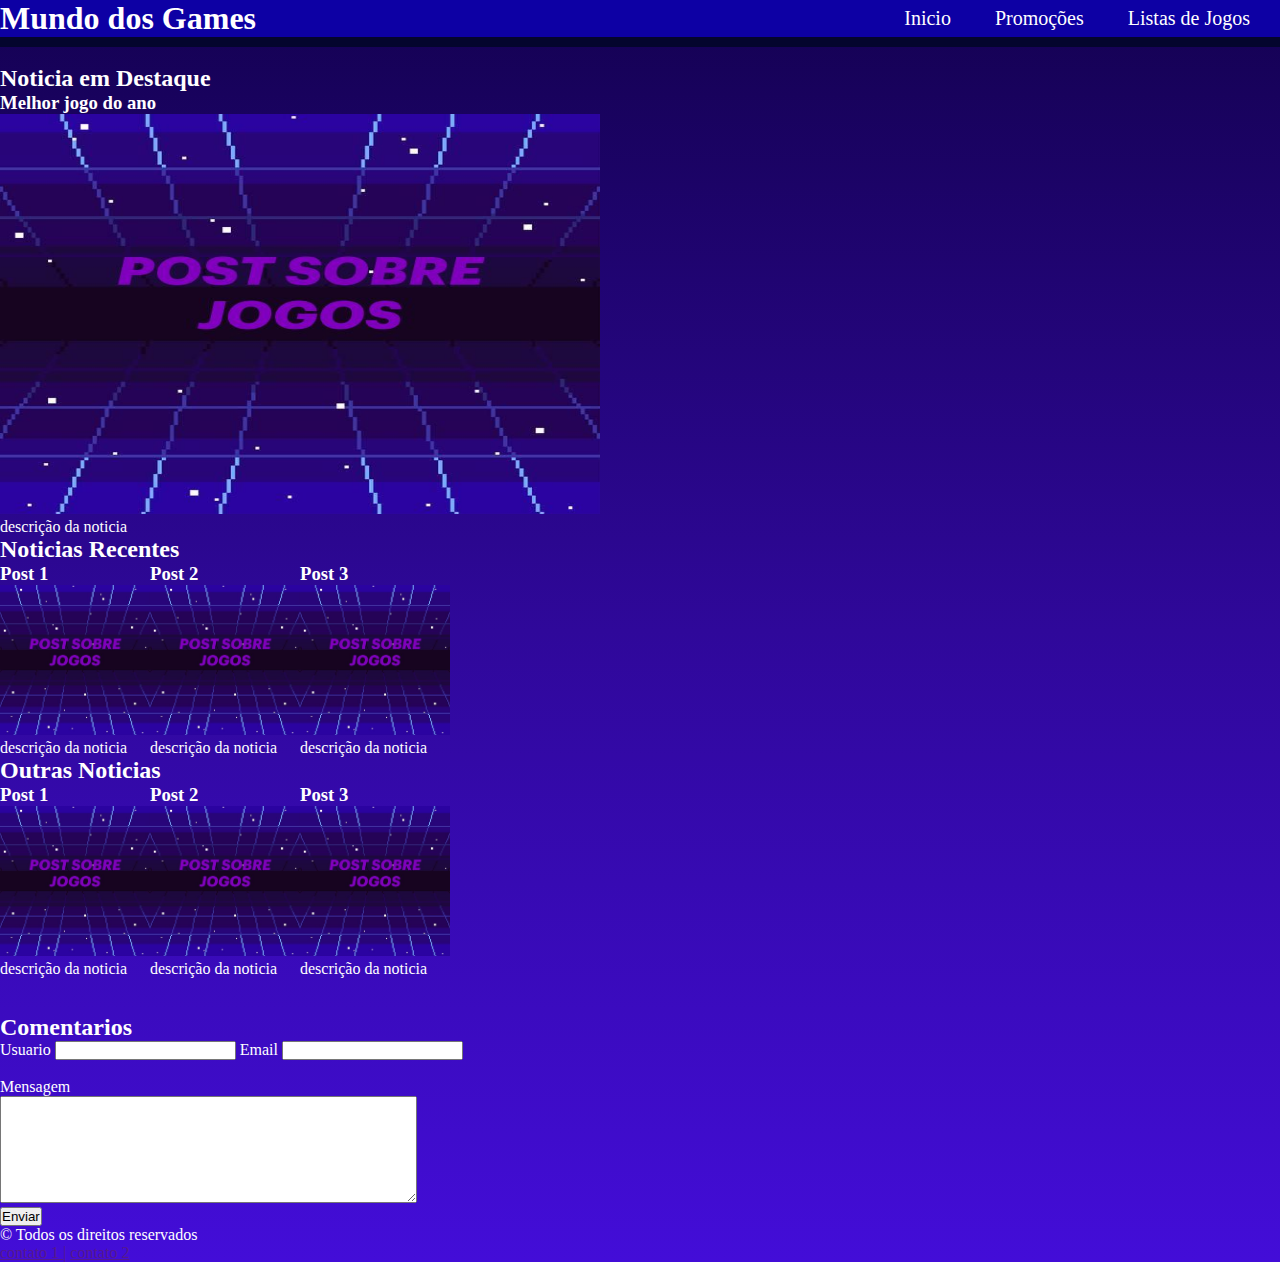
<file: index.html>
<!DOCTYPE html>
<html lang="pt-br">
<head>
    <meta charset="UTF-8">
    <meta name="viewport" content="width=device-width, initial-scale=1.0">
    <title>site de games</title>
    <link rel="stylesheet" type="text/css" href="style.css">
    <style>
        .noticias{
            display: flex;
            flex-wrap: wrap;
        }
    </style>
</head>
<body>
    <header>
        <h1>Mundo dos Games</h1>
        <nav>
            <a href="index.html">Inicio</a>
            <a href="">Promoções</a>
            <a href="">Listas de Jogos</a>
        </nav>
    </header><br>
    <main>
        <section>
            <h2>Noticia em Destaque</h2>
            <article>
                <h3>Melhor jogo do ano</h3>
                <a href=""><img src="imagem_post.jpg" height="400px" width="600" alt="imagem_post"></a>
                <p>descrição da noticia</p>
            </article>
        </section>

        <section>
            <h2>Noticias Recentes</h2>
            <div class="noticias recentes">
                <article>
                    <h3>Post 1</h3>
                    <a href=""><img src="imagem_post.jpg" alt="imagem_post" height="150px" width="150px"></a>
                    <p>descrição da noticia</p>
                </article>
                <article>
                    <h3>Post 2</h3>
                    <a href=""><img src="imagem_post.jpg" alt="imagem_post" height="150px" width="150px"></a>
                    <p>descrição da noticia</p>
                </article>
                <article>
                    <h3>Post 3</h3>
                    <a href=""><img src="imagem_post.jpg" alt="imagem_post" height="150px" width="150px"></a>
                    <p>descrição da noticia</p>
                </article>
            </div>
        </section>

        <section>
            <h2>Outras Noticias</h2>
            <div class="outras noticias">
                <article>
                    <h3>Post 1</h3>
                    <a href=""><img src="imagem_post.jpg" alt="imagem_post" height="150px" width="150px"></a>
                    <p>descrição da noticia</p>
                </article>
                <article>
                    <h3>Post 2</h3>
                    <a href=""><img src="imagem_post.jpg" alt="imagem_post" height="150px" width="150px"></a>
                    <p>descrição da noticia</p>
                </article>
                <article>
                    <h3>Post 3</h3>
                    <a href=""><img src="imagem_post.jpg" alt="imagem_post" height="150px" width="150px"></a>
                    <p>descrição da noticia</p>
                </article>
            </div>
        </section><br><br>

        <section>
            <h2>Comentarios</h2>
            <form action="formulario.py" method="post">
                <label for="usuario">Usuario</label>
                <input type="text" id="usuario" name="usuario">

                <label for="email">Email</label>
                <input type="email" id="email" name="email"><br><br>

                <label for="mensagem">Mensagem</label><br>
                <textarea id="mensagem" name="mensagem" cols="50" rows="7"></textarea><br>

                <button type="submit">Enviar</button>
            </form>
        </section>
    </main>
    <footer>
        <p>&copy; Todos os direitos reservados</p>
        <a href="">contato 1 |</a>
        <a href="">contato 2</a>
    </footer>
     
</body>
</html>
</file>
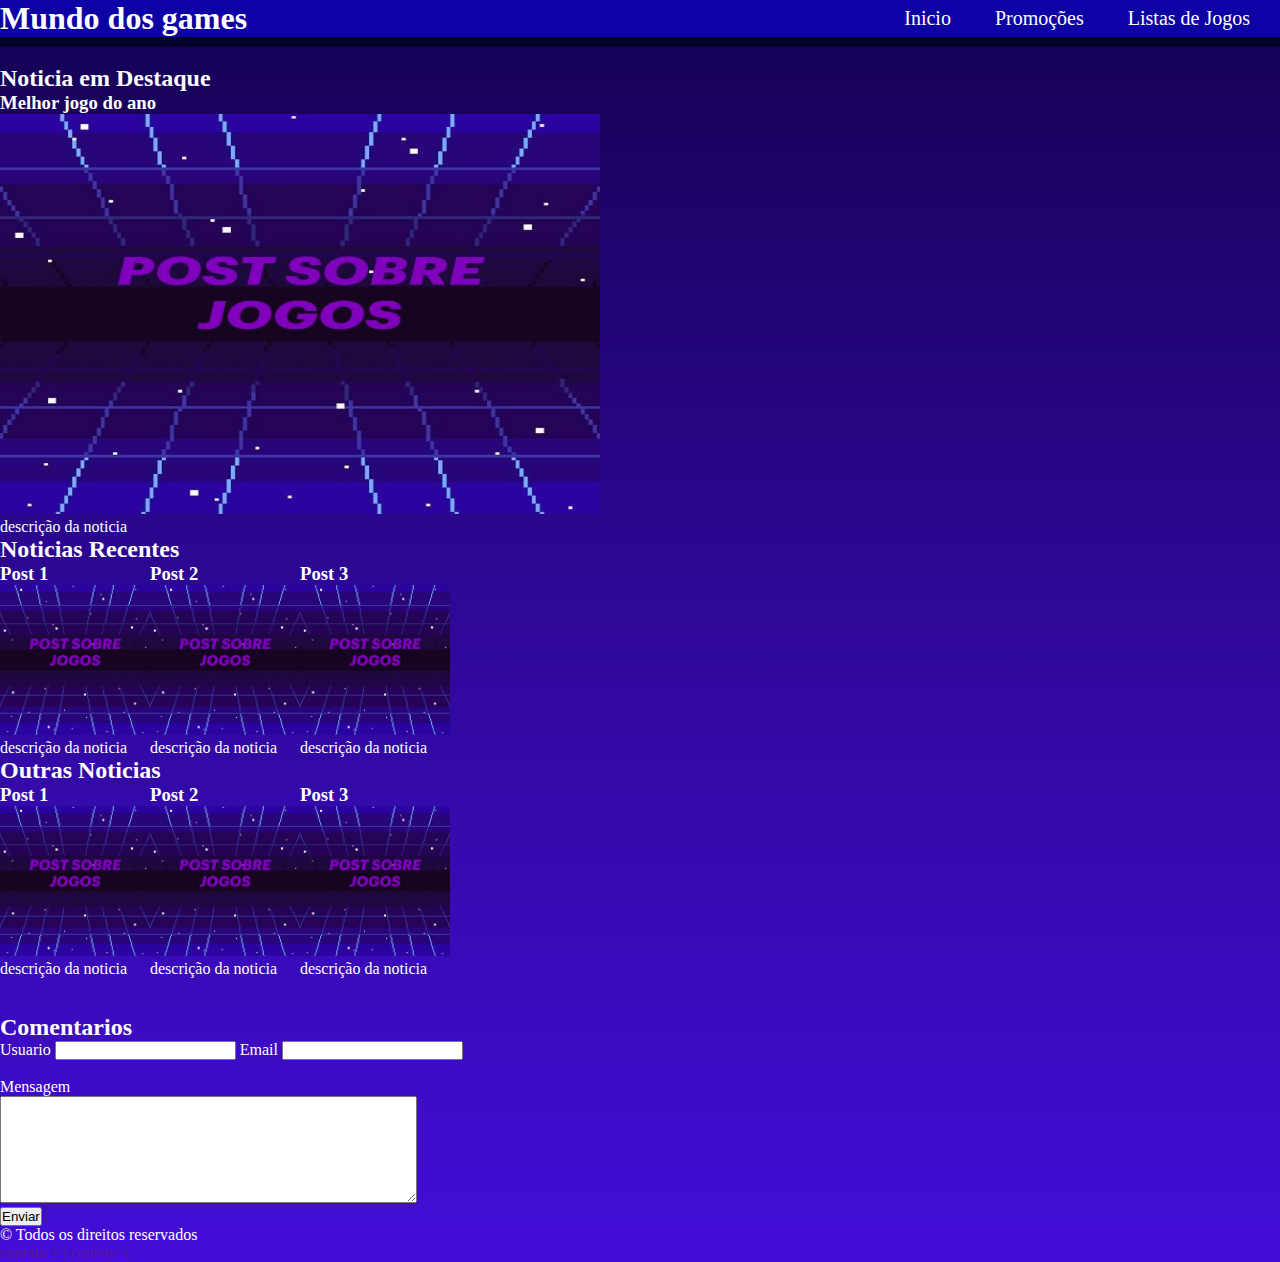
<file: site de games.html>
<!DOCTYPE html>
<html lang="en">
<head>
    <meta charset="UTF-8">
    <meta name="viewport" content="width=device-width, initial-scale=1.0">
    <title>site de games</title>
    <link rel="stylesheet" type="text/css" href="style.css">
    <style>
        .noticias{
            display: flex;
            flex-wrap: wrap;
        }
    </style>
</head>
<body>
    <header>
        <h1>Mundo dos games</h1>
        <nav>
            <a href="site de games.html">Inicio</a>
            <a href="">Promoções</a>
            <a href="">Listas de Jogos</a>
        </nav>
    </header><br>
    <main>
        <section>
            <h2>Noticia em Destaque</h2>
            <article>
                <h3>Melhor jogo do ano</h3>
                <a href=""><img src="imagem_post.jpg" height="400px" width="600" alt="imagem_post"></a>
                <p>descrição da noticia</p>
            </article>
        </section>

        <section>
            <h2>Noticias Recentes</h2>
            <div class="noticias recentes">
                <article>
                    <h3>Post 1</h3>
                    <a href=""><img src="imagem_post.jpg" alt="imagem_post" height="150px" width="150px"></a>
                    <p>descrição da noticia</p>
                </article>
                <article>
                    <h3>Post 2</h3>
                    <a href=""><img src="imagem_post.jpg" alt="imagem_post" height="150px" width="150px"></a>
                    <p>descrição da noticia</p>
                </article>
                <article>
                    <h3>Post 3</h3>
                    <a href=""><img src="imagem_post.jpg" alt="imagem_post" height="150px" width="150px"></a>
                    <p>descrição da noticia</p>
                </article>
            </div>
        </section>

        <section>
            <h2>Outras Noticias</h2>
            <div class="outras noticias">
                <article>
                    <h3>Post 1</h3>
                    <a href=""><img src="imagem_post.jpg" alt="imagem_post" height="150px" width="150px"></a>
                    <p>descrição da noticia</p>
                </article>
                <article>
                    <h3>Post 2</h3>
                    <a href=""><img src="imagem_post.jpg" alt="imagem_post" height="150px" width="150px"></a>
                    <p>descrição da noticia</p>
                </article>
                <article>
                    <h3>Post 3</h3>
                    <a href=""><img src="imagem_post.jpg" alt="imagem_post" height="150px" width="150px"></a>
                    <p>descrição da noticia</p>
                </article>
            </div>
        </section><br><br>

        <section>
            <h2>Comentarios</h2>
            <form action="formulario.py" method="post">
                <label for="usuario">Usuario</label>
                <input type="text" id="usuario" name="usuario">

                <label for="email">Email</label>
                <input type="email" id="email" name="email"><br><br>

                <label for="mensagem">Mensagem</label><br>
                <textarea id="mensagem" name="mensagem" cols="50" rows="7"></textarea><br>

                <button type="submit">Enviar</button>
            </form>
        </section>
    </main>
    <footer>
        <p>&copy; Todos os direitos reservados</p>
        <a href="">contato 1 |</a>
        <a href="">contato 2</a>
    </footer>
     
</body>
</html>
</file>
<file: style.css>
/* CSS RESET */
*{
    margin: 0;
    padding: 0;
}

/* body */
body{
color: #ffffff;
background-image: linear-gradient(180deg, #140152, #2f089a, #430dd8) ;
}

/* header */
header{
    color: #ffffff;
    display: flex;
    justify-content: space-between;
    border-bottom: 10px solid #04052e;
background-color: #0d00a4;
}
nav{
text-align: right;
align-content: center;

}
nav a {
    color: #ffffff;
text-decoration: none;
margin-right: 20px;
font-size: 20px;
padding: 3px 10px;
}
nav a:hover{
    display: inline;
    background-color: rgb(72, 20, 92);
    color: rgb(72, 154, 226);
}
</file>
